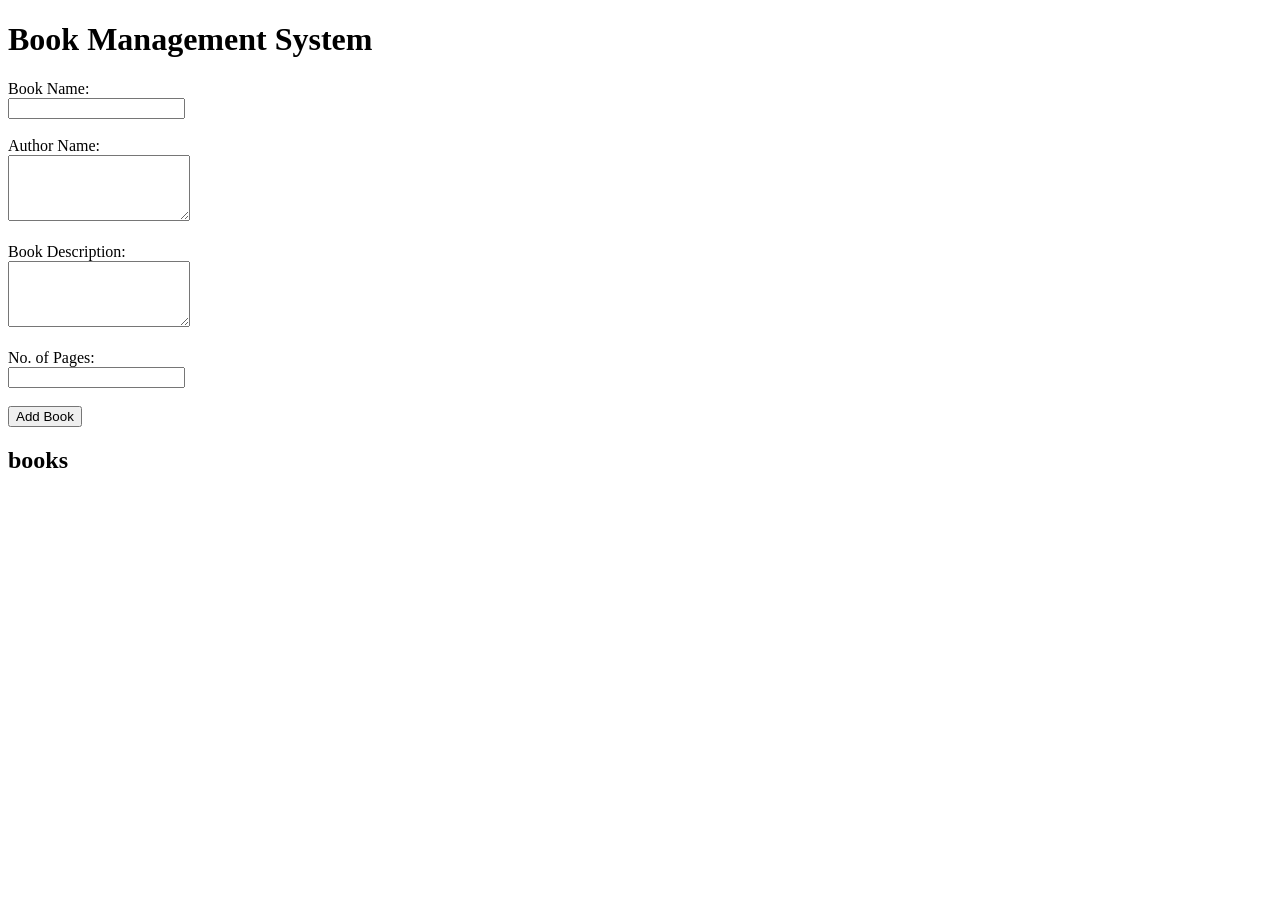
<file: bookSystem/book_system.html>
<!DOCTYPE html>
<html lang="en">
<head>
    <meta charset="UTF-8">
    <title>Book Management System</title>
</head>
<body>
    <h1>Book Management System</h1>
    <label for="bookName">Book Name:</label><br>
    <input type="text" id="bookName"><br><br>
    <label for="authorName">Author Name:</label><br>
    <textarea id="authorName" rows="4"></textarea><br><br>
    <label for="bookDescription">Book Description:</label><br>
    <textarea id="bookDescription" rows="4"></textarea><br><br>
    <label for="pagesNumber">No. of Pages:</label><br>
    <input type="number" id="pagesNumber"><br><br>
    <button onclick="addBook()">Add Book</button>
    

    <h2>books</h2>
    <div id="books">
        <!-- books will be displayed here -->
    </div>
    <script src="./book_system.js"></script>
</body>
</html>
</file>
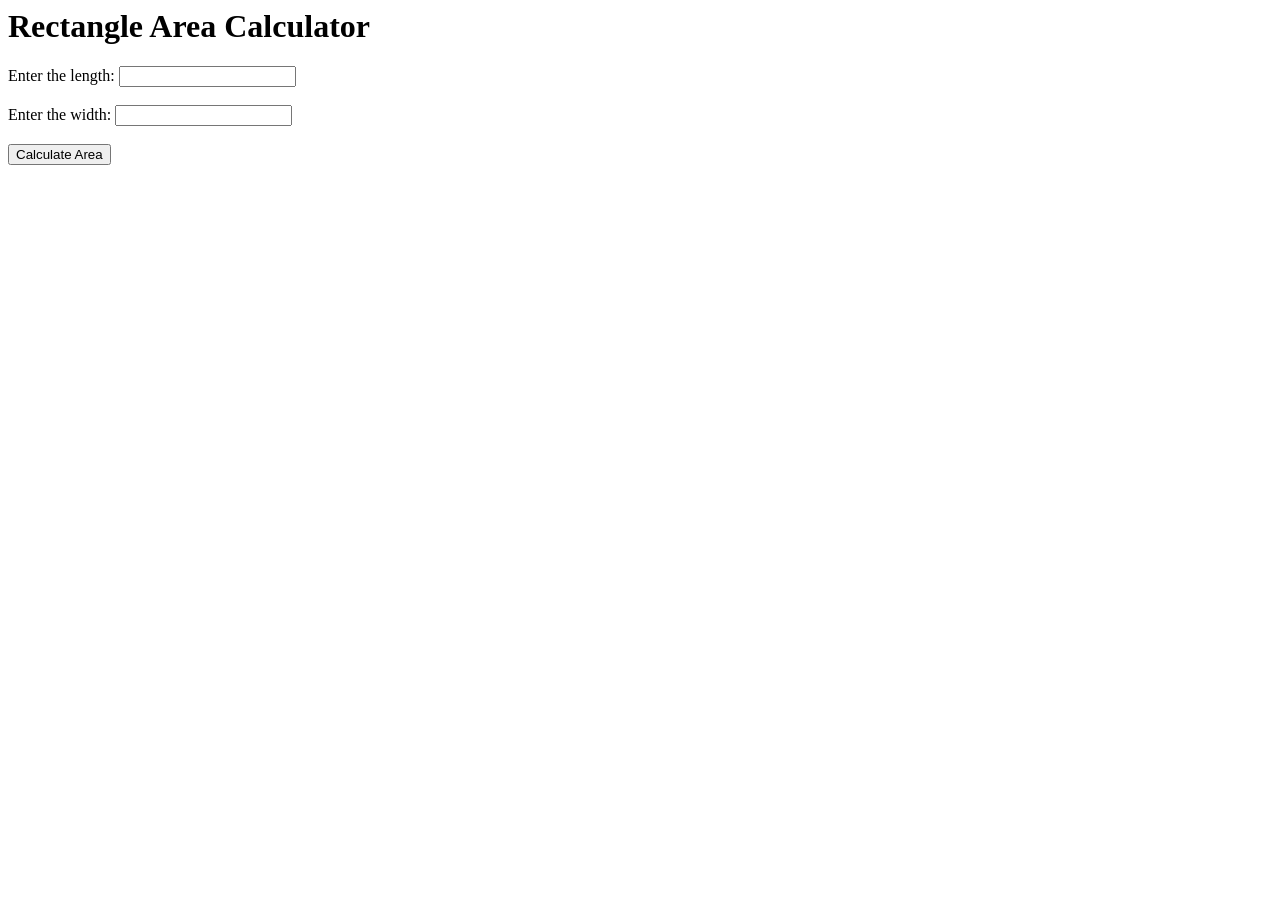
<file: calculateArea/calculate_Area.html>
<!DOCTYPE 'html'>
<html>
    <head>
        <title> Calculate Area </title>
    </head>
<body>
    <h1>Rectangle Area Calculator</h1>
    <label for="length">Enter the length: </label>
    <input type="number" id="length"><br><br>
    <label for="width">Enter the width: </label>
    <input type="number" id="width"><br><br>

    <button onclick="calculateArea()">Calculate Area</button><br><br>
    <p id="result"></p>

    <!-- Link to the JavaScript file -->
    <script src="./calculate_Area.js"></script>
</body>
</html>
</file>
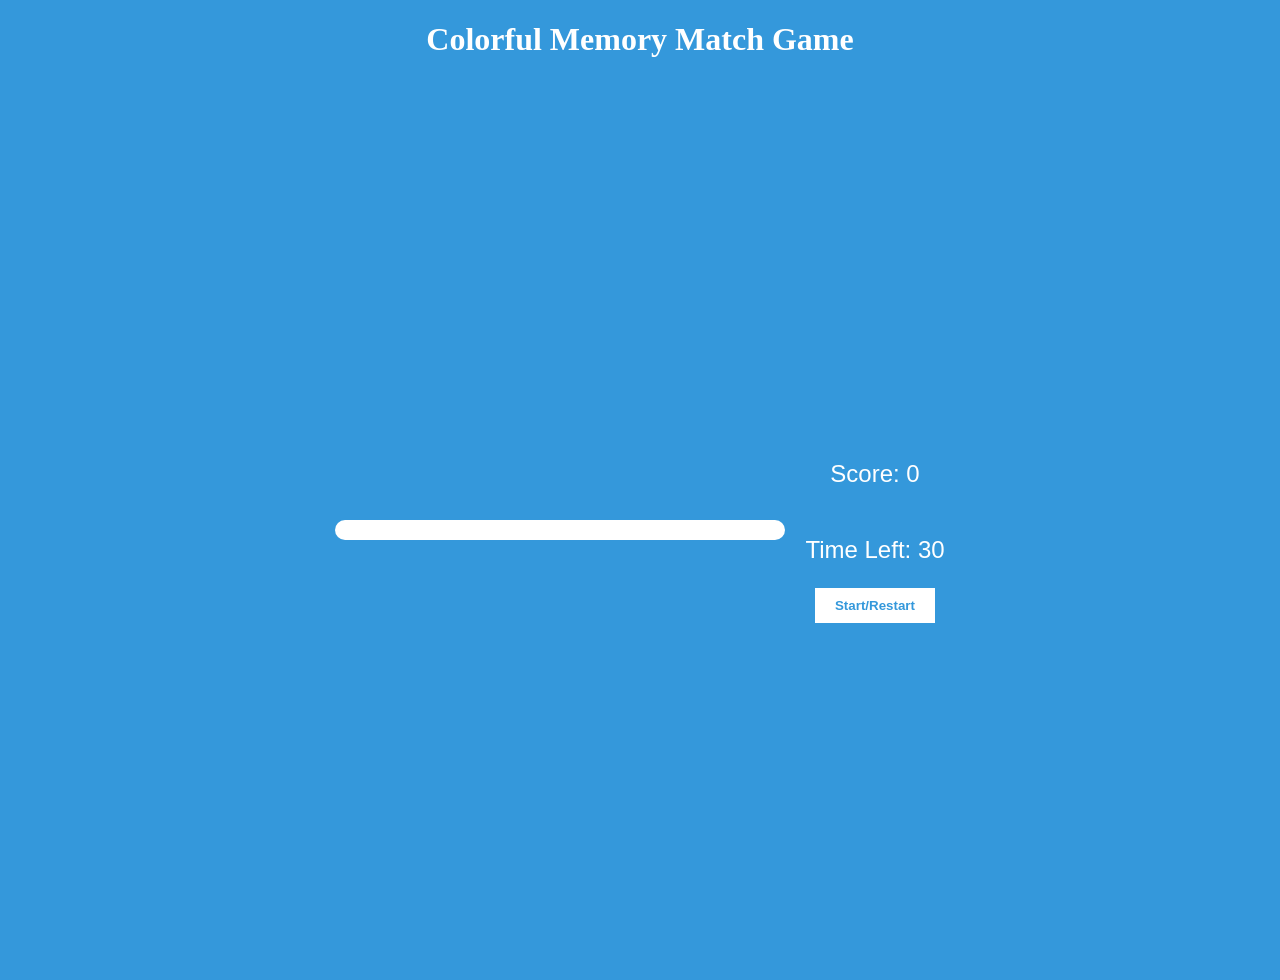
<file: colorfulMemoryGame/colorful_memory_game.html>
<!DOCTYPE html>
<html>

<head>
    <title>Colorful Memory Match Game</title>
        <link rel="stylesheet" href="./colorfulGame.css">
</head>

<body>
    <h1>Colorful Memory Match Game</h1>
    <div class="container">
        <div id="game-container">
         <!-- Cards will be generated dynamically using JavaScript -->
        </div>
        <div class="startMain">
            <p id="score">Score: 0</p>
            <p id="timer">Time Left: 30</p>
            <button id="startbtn">Start/Restart</button>
        </div>
    </div>
    <script src="./colorful_memory_game.js"></script>
</body>
</html>
</file>
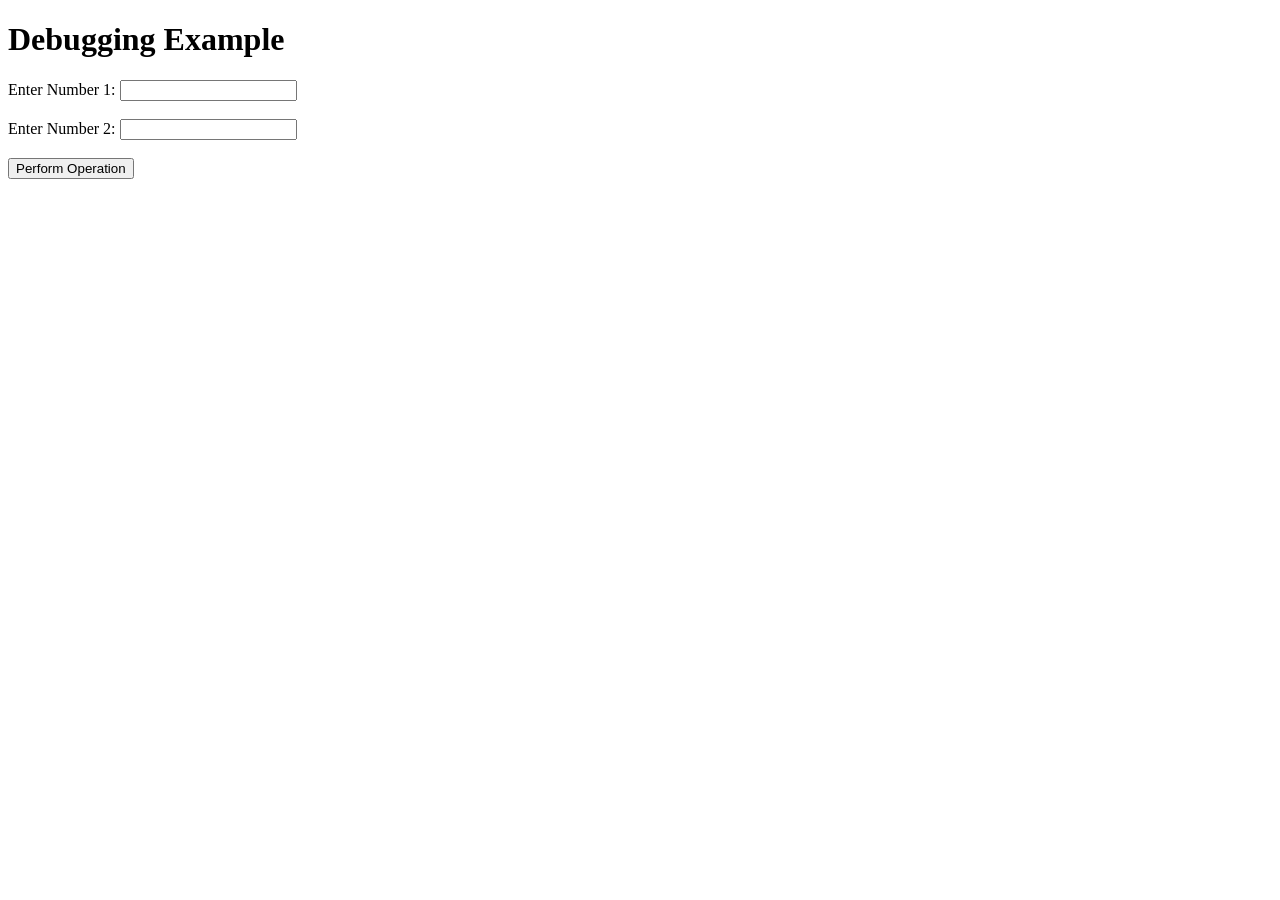
<file: DebugCode/debug_code.html>
<!DOCTYPE html>
<html lang="en">

<head>
    <meta charset="UTF-8">
    <title>Debugging Example</title>
</head>

<body>
    <h1>Debugging Example</h1>
    <label for="input1">Enter Number 1:</label>
    <input type="number" id="input1"><br><br>
    <label for="input2">Enter Number 2:</label>
    <input type="number" id="input2"><br><br>
    <button onclick="performOperation()">Perform Operation</button>
    <p id="result"></p>

    <script src="./debug_code.js"></script>
</body>

</html>
</file>
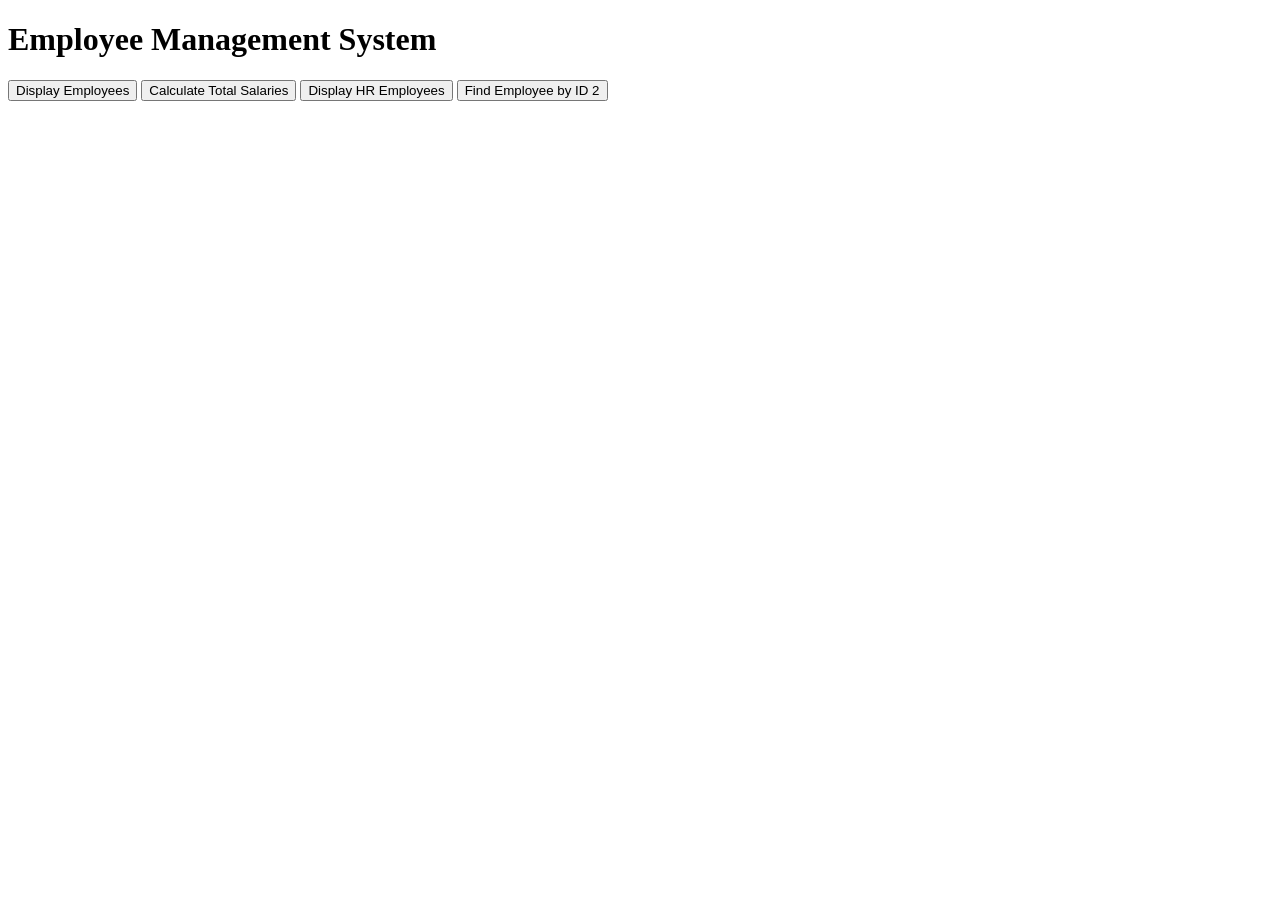
<file: employeeDetails/employee_details.html>
<!DOCTYPE html>
<html>
<head>
  <title>Employee Management System</title>
</head>
<body>
   <h1>Employee Management System</h1>

  <div>
    <button onclick="displayEmployees()">Display Employees</button>
    <button onclick="calculateTotalSalaries()">Calculate Total Salaries</button>
    <button onclick="displayHREmployees()">Display HR Employees</button>
    <button onclick="findEmployeeById(8)">Find Employee by ID 2</button>
  </div>

 <div id="employeesDetails"></div>
<script src="./employee_details.js"></script>
</body>
</html>
</file>
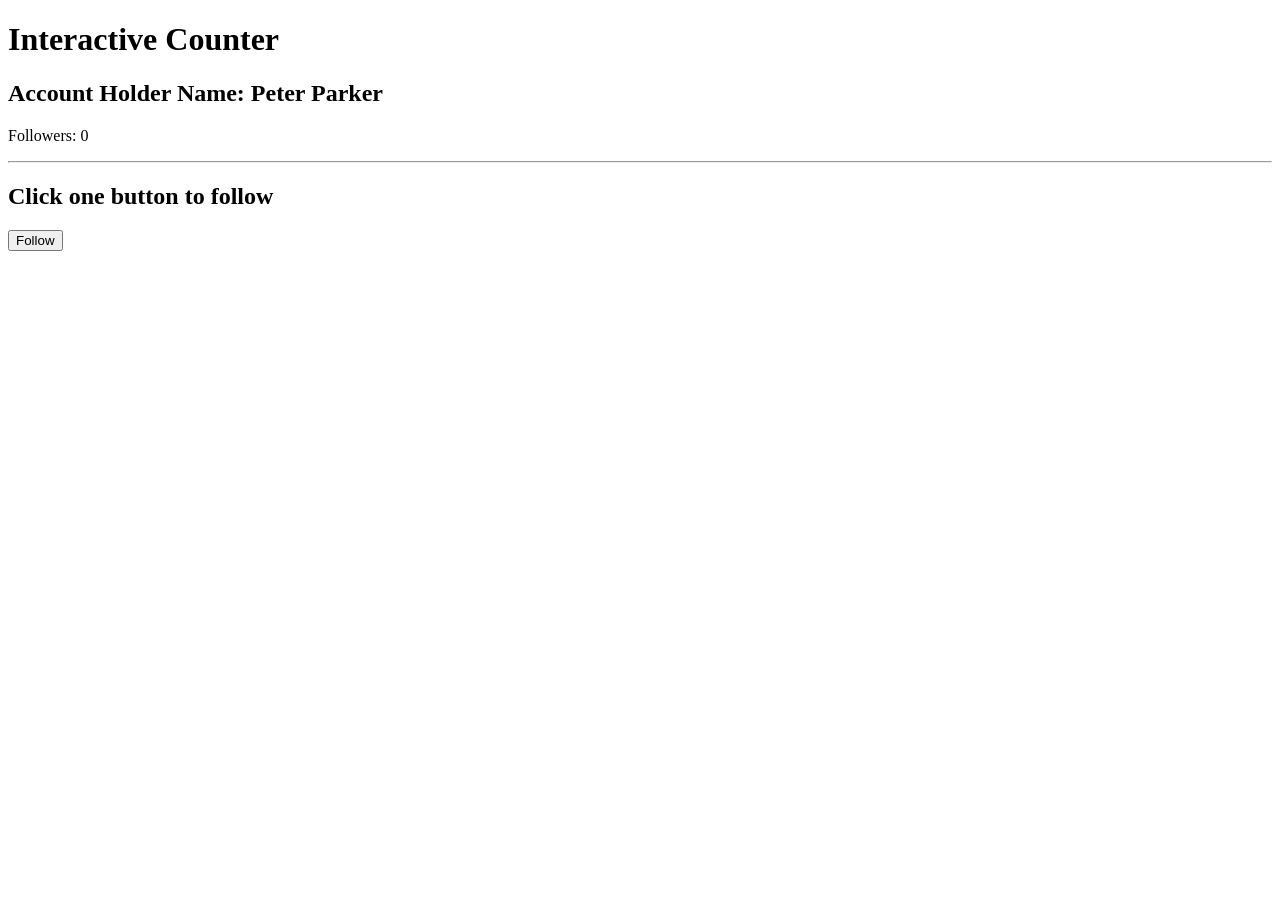
<file: followersCount/followers_count.html>
<!DOCTYPE html>
<html lang="en">
    <head>
        <title>Interactive Counter</title>
    </head>
    <body>
        <h1>Interactive Counter</h1>
        <h2>Account Holder Name: Peter Parker</h2>
        <p>Followers: <span id="countDisplay">0</span></p>
        <hr>
        <h2>Click one button to follow</h2>
        <button onclick="increaseCount()">Follow</button>

        <script src="./followers_count.js"></script>
    </body>
</html>
</file>
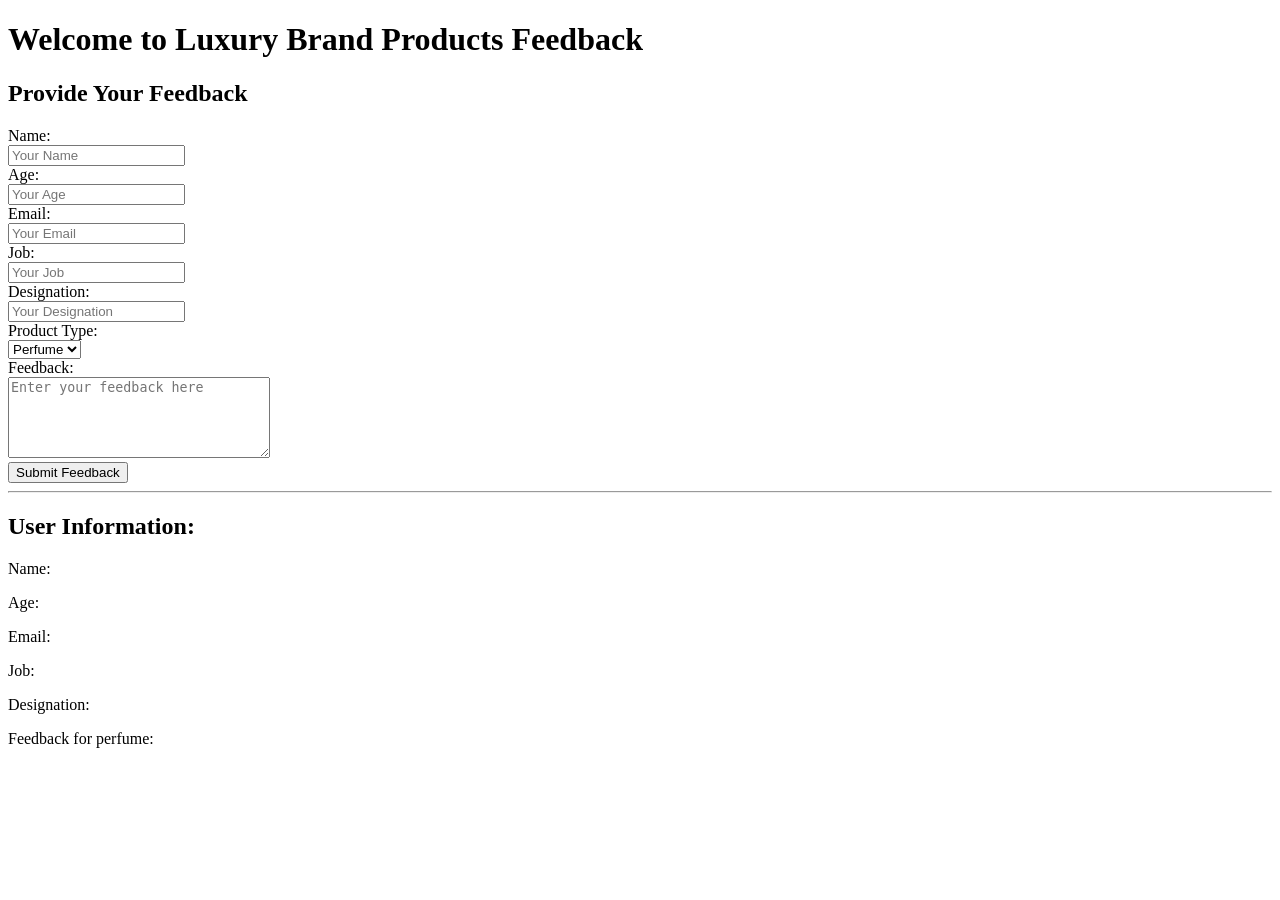
<file: productSurvey/product_survey.html>
<!DOCTYPE html>
<html>
<head>
  <title>Luxury Brand Feedback</title>
</head>
<body>
  <h1>Welcome to Luxury Brand Products Feedback</h1>
  <h2>Provide Your Feedback</h2>
  <label for="name">Name:</label><br>
    <input type="text" id="name" placeholder="Your Name" required><br>
    <label for="age">Age:</label><br>
    <input type="number" id="age" placeholder="Your Age" required><br>
    <label for="email">Email:</label><br>
    <input type="email" id="email" placeholder="Your Email" required><br>
    <label for="job">Job:</label><br>
    <input type="text" id="job" placeholder="Your Job" required><br>
    <label for="designation">Designation:</label><br>
    <input type="text" id="designation" placeholder="Your Designation" required><br>
    <label for="productType">Product Type:</label><br>
    <select id="productType" required>
        <option value="perfume">Perfume</option>
        <option value="cream">Cream</option>
        <option value="oils">Oils</option>
    </select><br>
    <label for="feedbackText">Feedback:</label><br>
    <textarea id="feedbackText" rows="5" cols="30" placeholder="Enter your feedback here" required></textarea><br>
    <button id="submitBtn">Submit Feedback</button>
<hr>
<div id="userInfo" style="display: none;">
  <h2>User Information:</h2>
  <p>Name: <span id="userName"></span></p>
  <p>Age: <span id="userAge"></span></p>
  <p>Email: <span id="userEmail"></span></p>
  <p>Job: <span id="userJob"></span></p>
  <p>Designation: <span id="userDesignation"></span></p>
  <p>Feedback for  <span id="userProductChoice"></span>: <span id="userFeedback"></span></p>
</div>
<script src="./product_survey.js"></script>
</body>
</html>
</file>
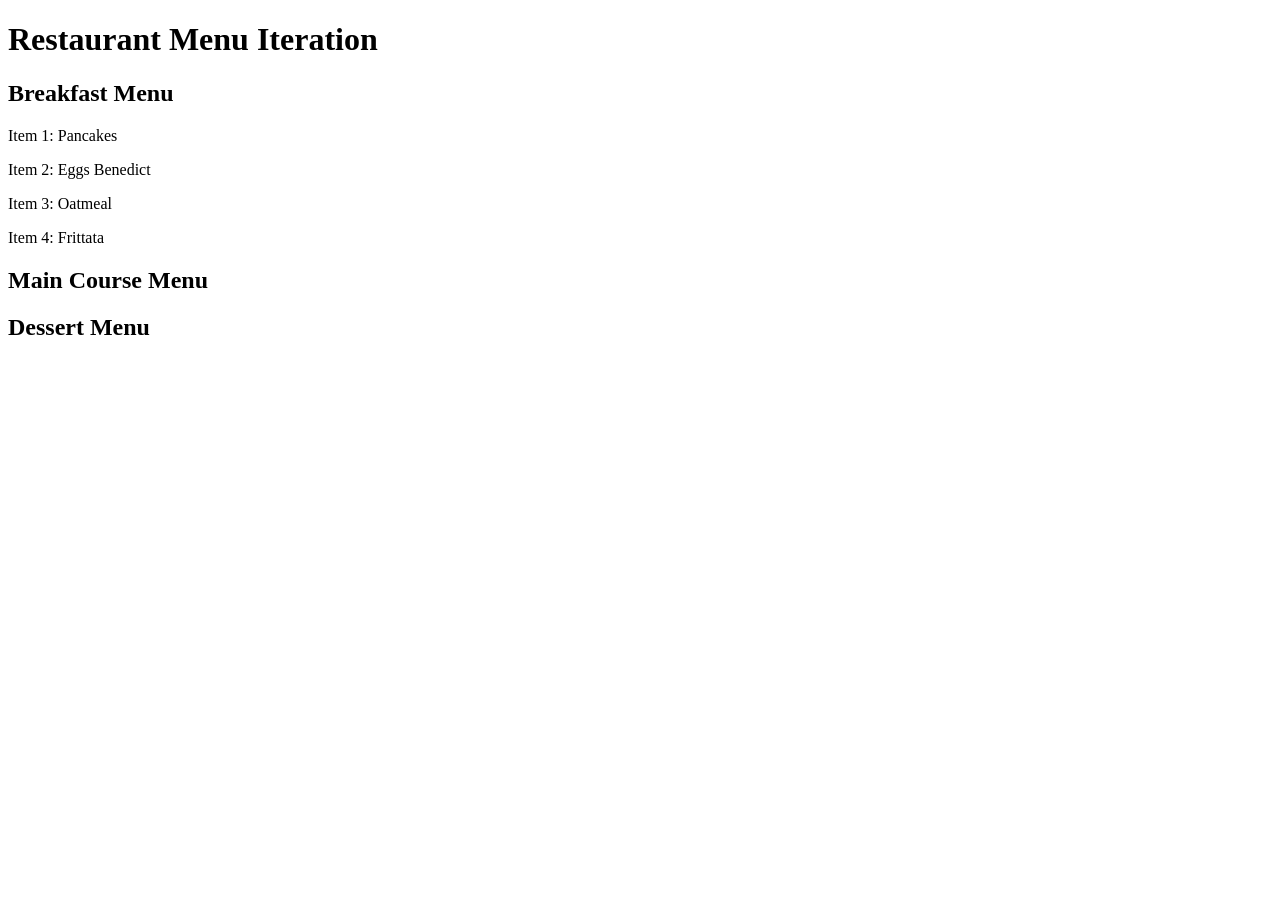
<file: restaurantMenu/restaurant_menu.html>
<!DOCTYPE html>
<html>
<head>
  <title>Restaurant Menu</title>
</head>
<body>
 <h1>Restaurant Menu Iteration</h1>
    <h2>Breakfast Menu</h2>
    <div id="breakfastTotalItems"></div>
    <div id="breakfastMenuItems"></div>

    <h2>Main Course Menu</h2>
    <div id="maincourseTotalItems"></div>
    <div id="maincourseMenuItems"></div>

    <h2>Dessert Menu</h2>
    <div id="dessertTotalItems"></div>
    <div id="dessertMenuItems"></div>
    <script src="./restaurant_menu.js"></script>
</body>
</html>
</file>
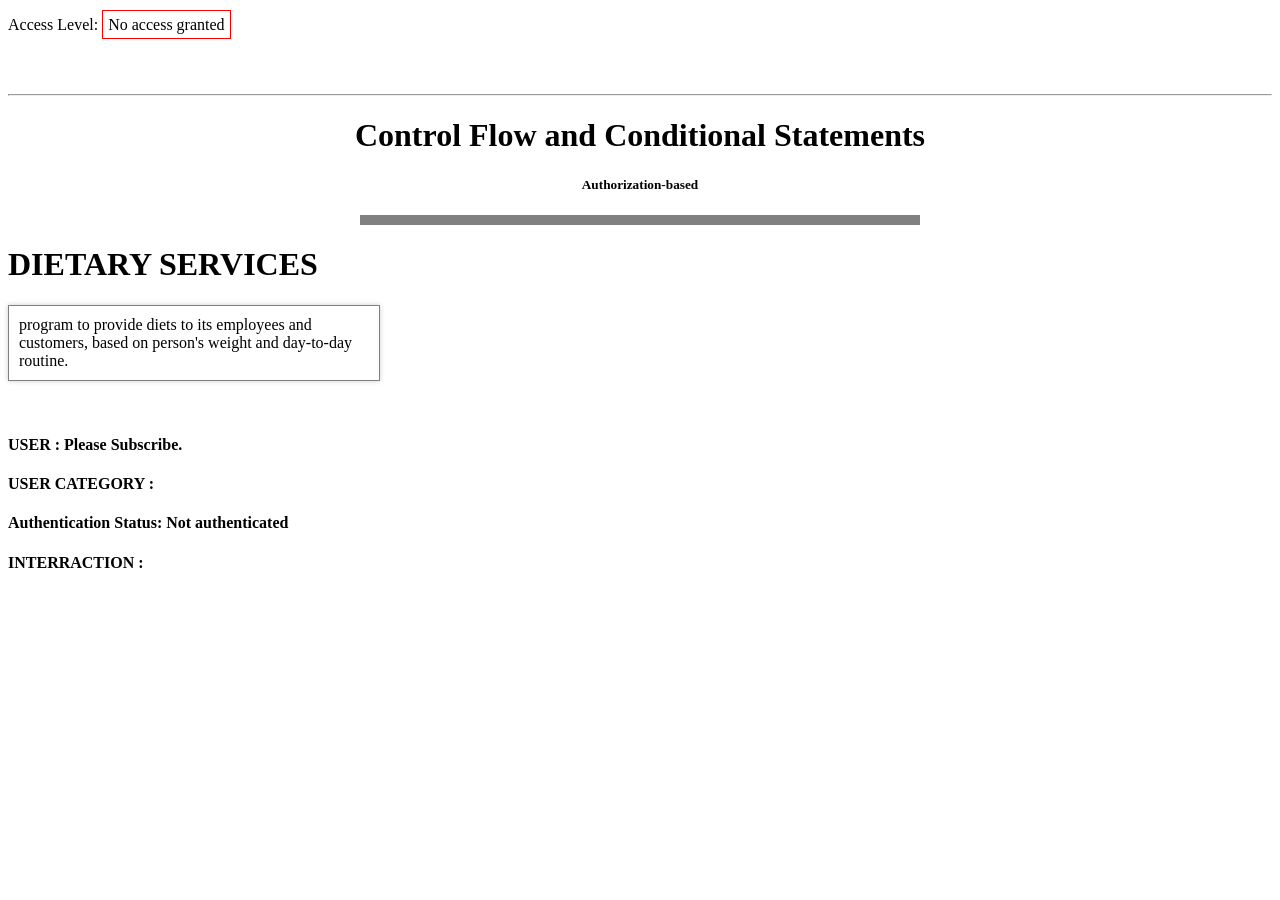
<file: SampleFolder/sample_folder.html>
<!DOCTYPE html>
<html lang="en">
<head>
    <meta charset="UTF-8">
    <meta name="viewport" content="width=device-width, initial-scale=1.0">
    <title>Control Flow</title>
</head>
<body>
    <!--employees, enrolled members, and subscribers -->
        <p>Access Level: <span id="access"style="border: 1px solid red; padding:5px;"></span> </p><br><br><hr>
        <h1 style="text-align:center;">Control Flow and Conditional Statements</h1>
        <h5 style="text-align:center;">Authorization-based</h5>
        <hr style="width:550px;border:5px solid gray;">
        <h1>DIETARY SERVICES</h1>
         <P style="border: 1px solid gray; padding: 10px; width:350px; box-shadow: 0 0 5px rgba(0,0,0,0.2);">
            program to provide diets to  its employees and  customers,
            based on person's weight and day-to-day routine.
         </P><br>

        <h4>USER : <span id="welcome"></span> </h4>
        <h4>USER CATEGORY : <span id="category"></span> </h4>
        <h4>Authentication Status: <span id="status"></span> </h4>
        <h4>INTERRACTION : <span id="interraction"></span> </h4>



    <script src="./scope_lab.js"></script>
</body>
</html>
</file>
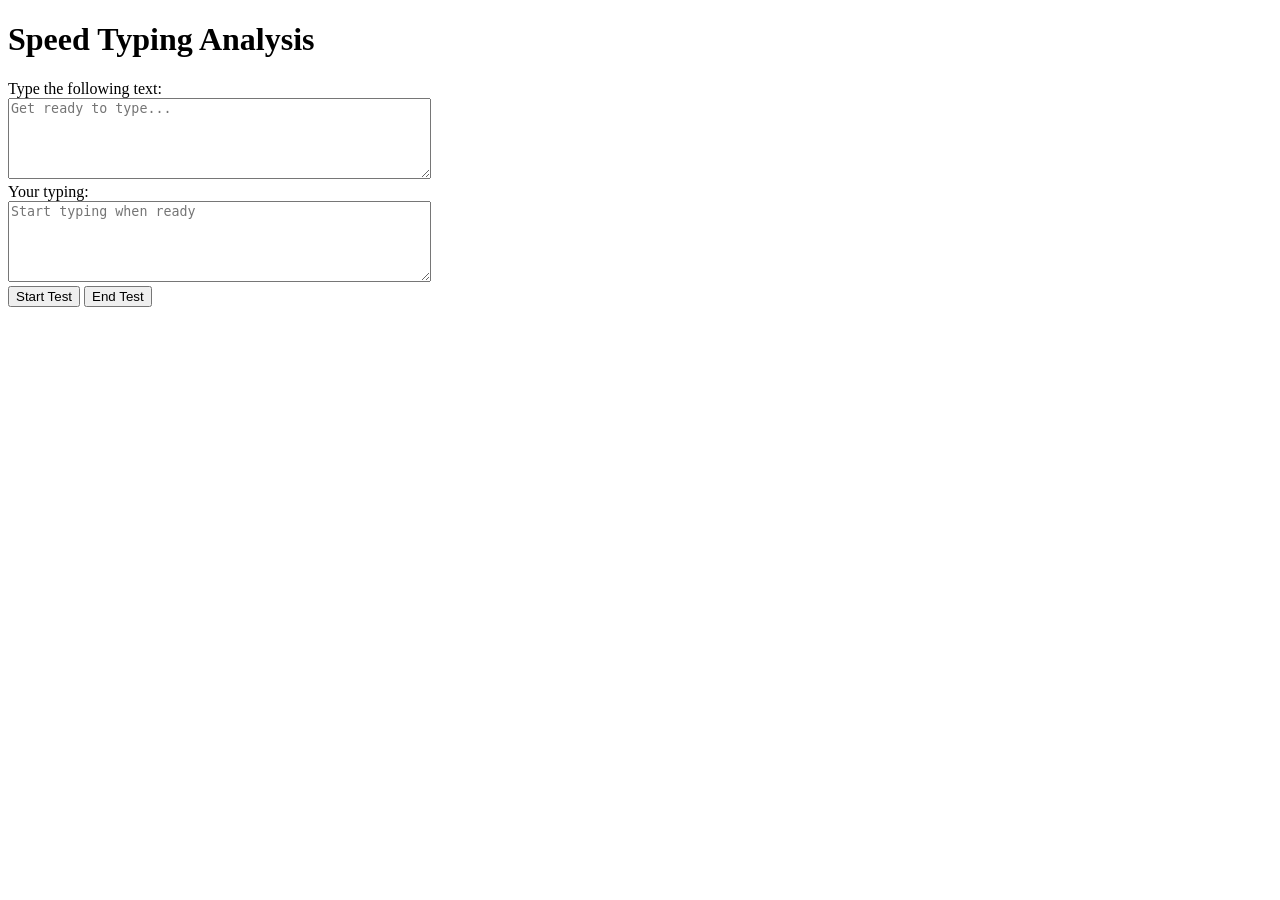
<file: speedAnalysis/speed_analysis.html>
<!DOCTYPE html PUBLIC "-//W3C//DTD HTML 4.01//EN"
   "http://www.w3.org/TR/html4/strict.dtd">
<!DOCTYPE html >
<html>
<head>
  <title>Speed Test Analysis</title>
</head>
<body>
  <h1>Speed Typing Analysis</h1>

    <label for="inputText">Type the following text:</label><br>
    <textarea id="inputText"  cols="50" rows="5" readonly placeholder="Get ready to type..."></textarea><br>

    <label for="userInput">Your typing:</label><br>
    <textarea id="userInput"  cols="50" rows="5" placeholder="Start typing when ready"></textarea><br>
    <button onclick="startTest()">Start Test</button>
    <button onclick="endTest()">End Test</button>
    <div id="output"></div>
    <script src="./speed_analysis.js"></script>
</body>
</html>
</file>
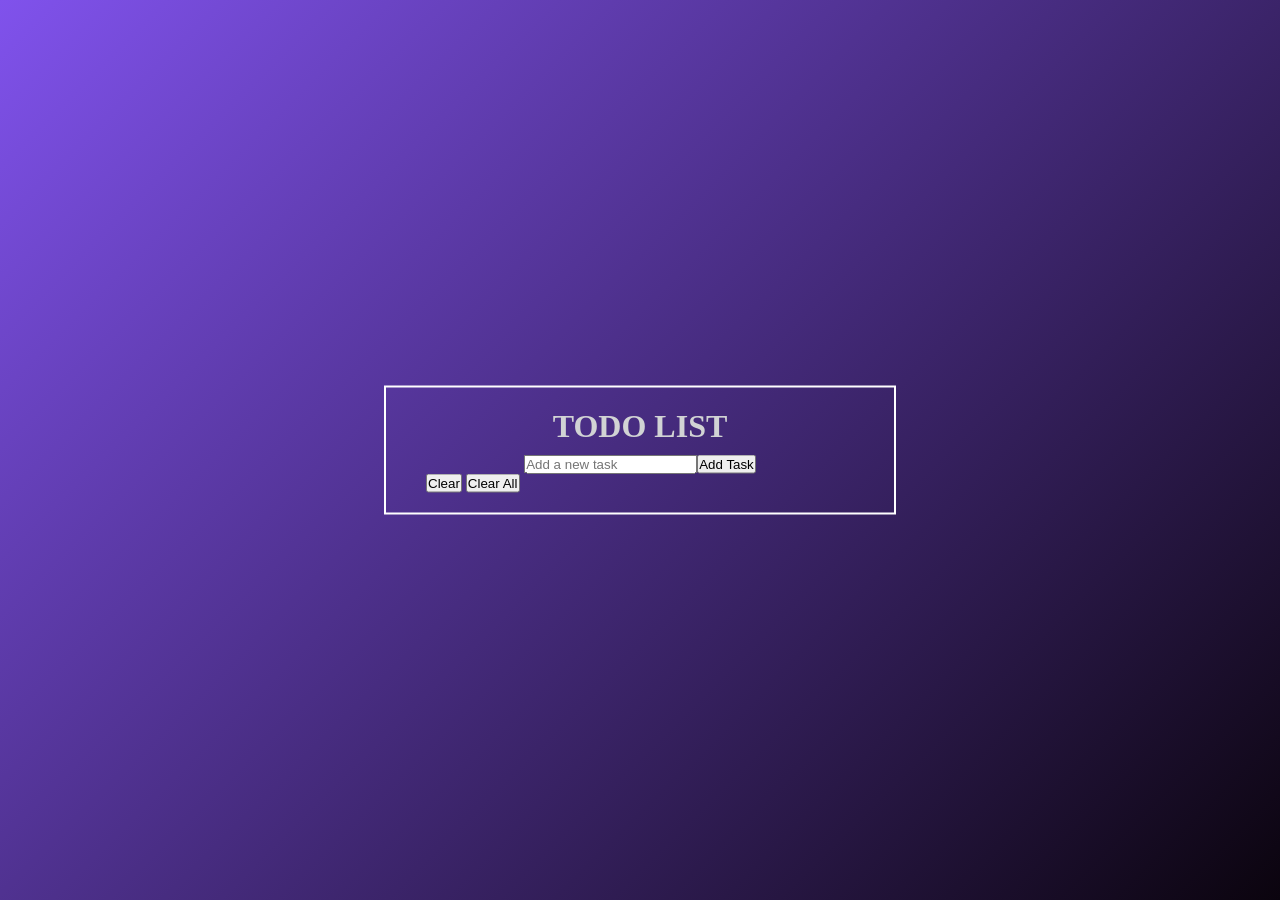
<file: TodoListIBM/todo_list.html>
<!DOCTYPE html>
    <html>
<head>
    <link rel="stylesheet" href="./styles.css">
    <title>ToDo List</title>
</head>
<body>
    <div class="container">
        <div class="header">
            <h1>ToDo List</h1>
        </div>

        <div class="newtask">
            <input type="text" id="taskInput" placeholder="Add a new task">
            <button id="addTaskBtn">Add Task</button>
        </div>

        <div class="taskList">
            <!-- <input type="text" id="searchInput" placeholder="Search..."> -->
             <ol id="taskList">
            <!-- Tasks will be displayed here -->
             </ol>
        </div>
        
        <div class="btn">
            <button id="clearCompletedBtn">Clear</button>
            <button id="clearAllBtn">Clear All</button>
        </div>
    </div>
        
        
    </div>
    <script src="./todo_list.js"></script>
    </body>
    </html>
</file>
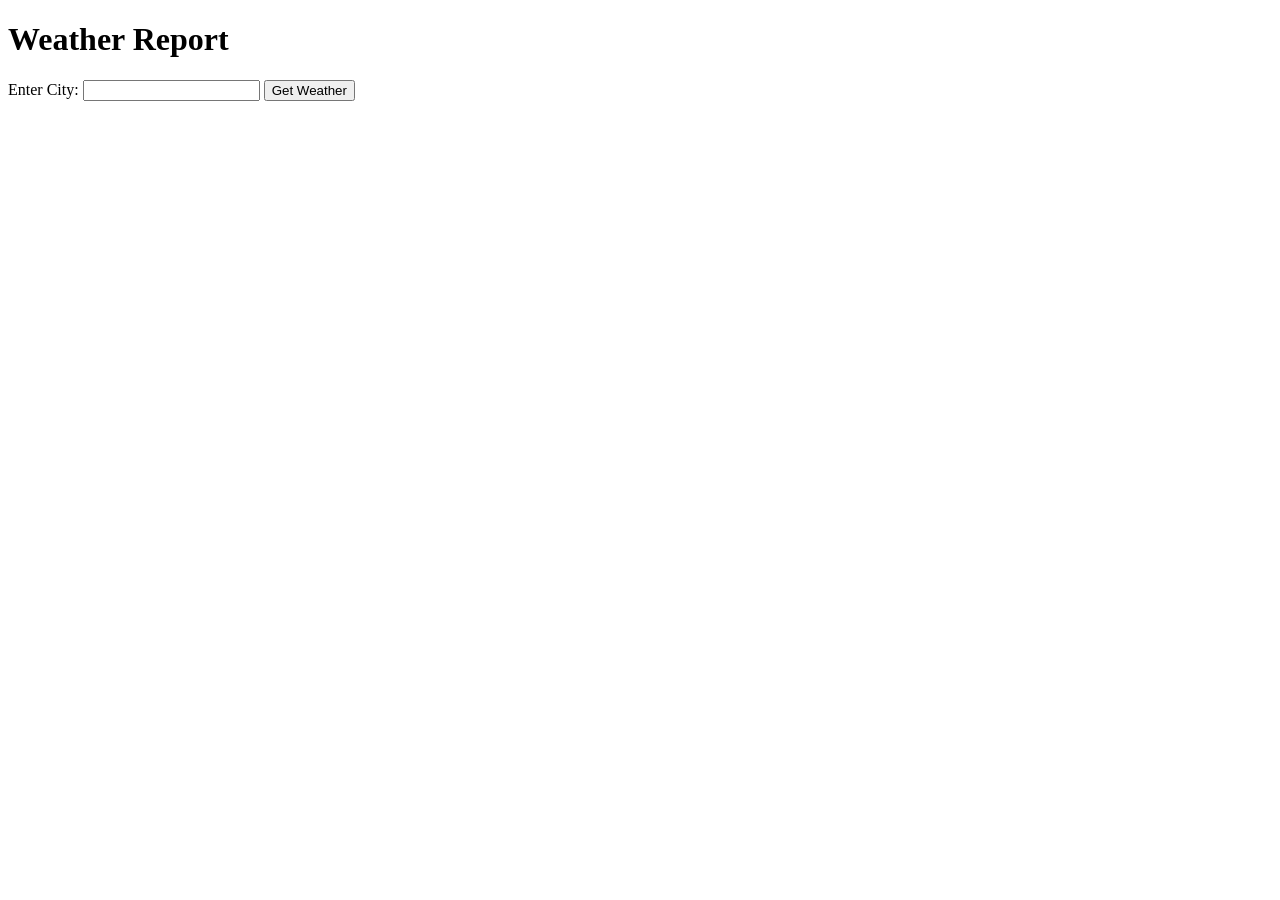
<file: weatherReport/weather_report.html>
<!-- KEY : 5403c5980858e92612b4f0f9e5d4e3d3

CURRENT WHETEAR
https://api.openweathermap.org/data/2.5/weather?lat={lat}&lon={lon}&appid={API key}

-->
<!DOCTYPE html>
<html>
<head>
  <title>Weather Report</title>
</head>
<body>
   <h1>Weather Report</h1>

  <form id="weatherForm">
    <label for="city">Enter City:</label>
    <input type="text" id="city" name="city">
    <button type="submit">Get Weather</button>
  </form>

  <div id="weatherInfo"></div>
<script src="./weather_report.js"></script>
</body>
</html>
</file>
<file: colorfulMemoryGame/colorfulGame.css>
body {
    padding: 0;
    margin: 0;
    background-color: #3498db;
    box-sizing: border-box;

}

.container {
    font-family: Arial, sans-serif;
    background-color: #3498db;
    display: flex;
    justify-content: center;
    align-items: center;
    height: 100vh;
}

.startMain {
    margin-left: 20px;
    display: flex;
    align-items: center;
    flex-direction: column;
}

h1 {
    color: #fff;
    text-align: center;
}

#game-container {
    display: grid;
    grid-template-columns: repeat(4, 100px);
    grid-gap: 10px;
    background-color: #fff;
    padding: 10px;
    border-radius: 10px;
}

.card {
    width: 100px;
    height: 100px;
    background-color: #ddd;
    display: flex;
    justify-content: center;
    align-items: center;
    font-size: 20px;
    cursor: pointer;
    transition: background-color 0.3s;
    border-radius: 5px;
}

.matched {
    background-color: #4CAF50;
    color: #fff;
}

#score {
    text-align: center;
    font-size: 24px;
    color: #fff;
}

#timer {
    text-align: center;
    font-size: 24px;
    color: #fff;
}

#startbtn{
    padding: 10px 20px;
    background-color: white;
    color: #3498db;
    border: none;
    font-weight: 900;
}
</file>
<file: TodoListIBM/styles.css>
*,
*:before,
*:after{
    padding: 0;
    margin: 0;
    box-sizing: border-box;
}

body{
    height: 100vh;
    background: linear-gradient(
        135deg, 
        #8052ec,
        #0b040e
    );
}

/*container */
.container{
    padding: 20px 40px;
    border: 2px solid  white;
    width: 40%;
    min-width: 450px;
    position: absolute;
    transform: translate(-50%, -50%);
    left: 50%;
    top: 50%;
}

.header{
    margin-bottom: 10px;
    color: #d1d3d4;
    text-align: center;
    text-transform: uppercase;
}

.newtask{
    display: flex;
    justify-content: center;
    align-items: center;
    
}
</file>
